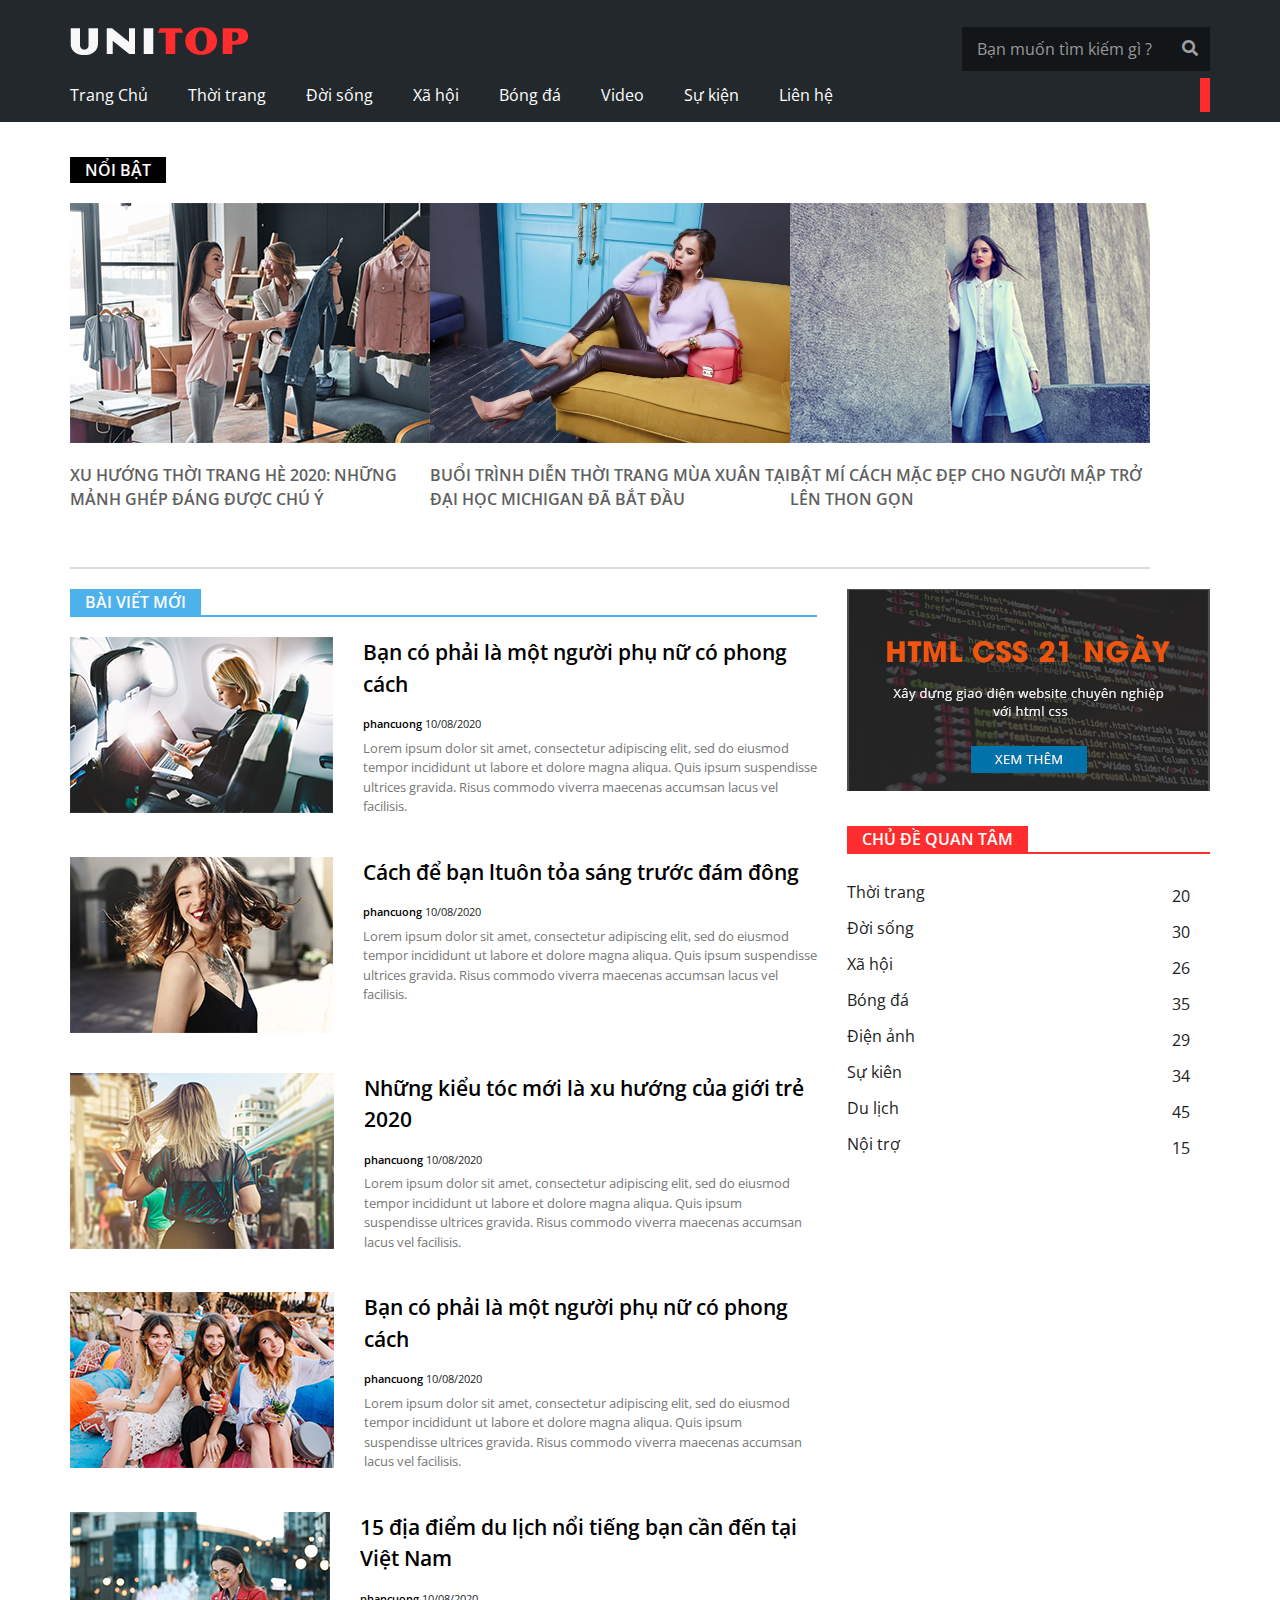
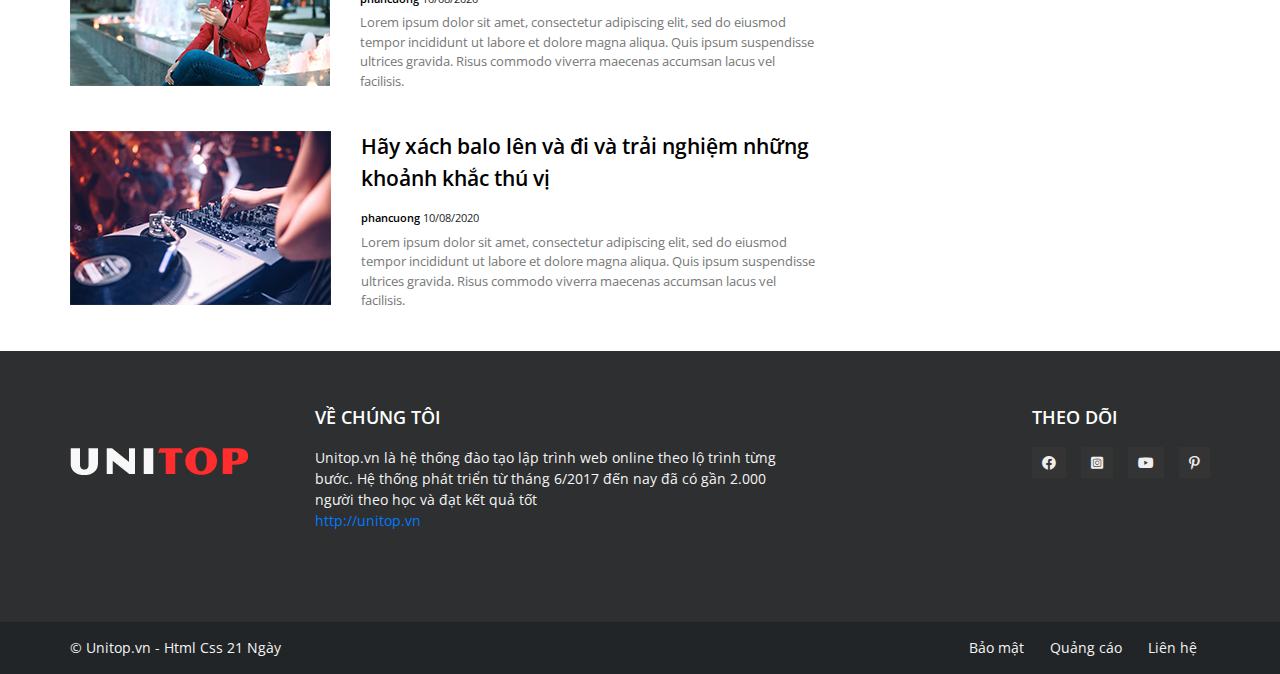
<file: index.html>
<!DOCTYPE html>
<html lang="en">

<head>
    <meta charset="UTF-8">
    <meta http-equiv="X-UA-Compatible" content="IE=edge">
    <meta name="viewport" content="width=device-width, initial-scale=1.0">
    <link href="https://fonts.googleapis.com/css2?family=Open+Sans:ital,wght@0,400;0,500;0,600;1,300;1,400;1,600&family=Roboto+Condensed&display=swap" rel="stylesheet">
    <link href="https://cdnjs.cloudflare.com/ajax/libs/font-awesome/5.13.0/css/all.min.css" rel="stylesheet">
    <link rel="stylesheet" href="assets/CSS/reset.css">
    <link rel="stylesheet" href="assets/CSS/style.css">
    <link rel="stylesheet" href="assets/CSS/global.css">
    <title>Unitop-Spaper</title>
</head>

<body>
    <div id="wrapper">
        <div id="header">
            <div class="container justify-content-between">
                <a id="logo" href="">
                    <img src="assets/images/logo.png" alt="">
                </a>
                <form action="" id="search">
                    <input type="text" name="search" placeholder="Bạn muốn tìm kiếm gì ?">
                    <button><i class="fas fa-search"></i></button>
                </form>
            </div>
            <div class="container">
                <nav>
                    <ul id="main-menu" class="d-flex" style="margin-bottom:0px;">
                        <li><a href="">Trang Chủ</a></li>
                        <li><a href="">Thời trang</a></li>
                        <li><a href="">Đời sống</a></li>
                        <li><a href="">Xã hội</a></li>
                        <li><a href="">Bóng đá</a></li>
                        <li><a href="">Video</a></li>
                        <li><a href="">Sự kiện</a></li>
                        <li><a href="">Liên hệ</a></li>
                    </ul>
                </nav>
            </div>
        </div>
        <!--end header-->
        <div id="wp-featured-post" class="container">
            <div class="box featured-post">
                <div class="box-head">
                    <h3>Nổi Bật</h3>
                </div>
                <div class="box-body">
                    <ul class="list-featured-post d-flex justify-content-between">
                        <li>
                            <a href="" class="post-thumb">
                                <img src="assets/images/post-1.png" alt="">
                            </a>
                            <a href="" class="post-title">Xu hướng thời trang hè 2020: Những mảnh ghép đáng được chú
                                ý</a>
                        </li>
                        <li>
                            <a href="" class="post-thumb">
                                <img height="240px" src="assets/images/post-2.jpg" alt="">
                            </a>
                            <a href="" class="post-title">Buổi trình diễn thời trang mùa xuân tại đại học Michigan đã
                                bắt đầu</a>
                        </li>
                        <li>
                            <a href="" class="post-thumb">
                                <img src="assets/images/post-3.png" alt="">
                            </a>
                            <a href="" class="post-title">Bật mí cách mặc đẹp cho người mập trở lên thon gọn</a>
                        </li>
                    </ul>
                </div>
            </div>
        </div>
        <!--end featured-post-->
        <div id="wp-content" class="container">
            <div id="content">
                <div class="box new-post">
                    <div class="box-head">
                        <h3>Bài viết mới</h3>
                    </div>
                    <div class="box-body">
                        <ul class="list-post">
                            <li>
                                <a href="" class="post-thumb">
                                    <img src="assets/images/thumb-1.png" alt="">
                                </a>
                                <div class="more-info">
                                    <a href="" class="post-title">Bạn có phải là một người phụ nữ có phong cách</a>
                                    <div class="post-published">
                                        <a href="" class="post-author">phancuong</a>
                                        <span class="post-data">10/08/2020</span>
                                    </div>
                                    <p class="post-excerpt">Lorem ipsum dolor sit amet, consectetur adipiscing elit, sed do eiusmod tempor incididunt ut labore et dolore magna aliqua. Quis ipsum suspendisse ultrices gravida. Risus commodo viverra maecenas accumsan lacus vel
                                        facilisis. </p>
                                </div>
                            </li>
                            <li>
                                <a href="" class="post-thumb">
                                    <img src="assets/images/thumb-2.png" alt="">
                                </a>
                                <div class="more-info">
                                    <a href="" class="post-title">Cách để bạn ltuôn tỏa sáng trước đám đông</a>
                                    <div class="post-published">
                                        <a href="" class="post-author">phancuong</a>
                                        <span class="post-data">10/08/2020</span>
                                    </div>
                                    <p class="post-excerpt">Lorem ipsum dolor sit amet, consectetur adipiscing elit, sed do eiusmod tempor incididunt ut labore et dolore magna aliqua. Quis ipsum suspendisse ultrices gravida. Risus commodo viverra maecenas accumsan lacus vel
                                        facilisis. </p>
                                </div>
                            </li>
                            <li>
                                <a href="" class="post-thumb">
                                    <img src="assets/images/thumb-3.png" alt="">
                                </a>
                                <div class="more-info">
                                    <a href="" class="post-title"> Những kiểu tóc mới là xu hướng của giới trẻ 2020</a>
                                    <div class="post-published">
                                        <a href="" class="post-author">phancuong</a>
                                        <span class="post-data">10/08/2020</span>
                                    </div>
                                    <p class="post-excerpt">Lorem ipsum dolor sit amet, consectetur adipiscing elit, sed do eiusmod tempor incididunt ut labore et dolore magna aliqua. Quis ipsum suspendisse ultrices gravida. Risus commodo viverra maecenas accumsan lacus vel
                                        facilisis. </p>
                                </div>
                            </li>
                            <li>
                                <a href="" class="post-thumb">
                                    <img src="assets/images/thumb-4.png" alt="">
                                </a>
                                <div class="more-info">
                                    <a href="" class="post-title">Bạn có phải là một người phụ nữ có phong cách</a>
                                    <div class="post-published">
                                        <a href="" class="post-author">phancuong</a>
                                        <span class="post-data">10/08/2020</span>
                                    </div>
                                    <p class="post-excerpt">Lorem ipsum dolor sit amet, consectetur adipiscing elit, sed do eiusmod tempor incididunt ut labore et dolore magna aliqua. Quis ipsum suspendisse ultrices gravida. Risus commodo viverra maecenas accumsan lacus vel
                                        facilisis. </p>
                                </div>
                            </li>
                            <li>
                                <a href="" class="post-thumb">
                                    <img src="assets/images/thumb-5.png" alt="">
                                </a>
                                <div class="more-info">
                                    <a href="" class="post-title">15 địa điểm du lịch nổi tiếng bạn cần đến tại Việt
                                        Nam</a>
                                    <div class="post-published">
                                        <a href="" class="post-author">phancuong</a>
                                        <span class="post-data">10/08/2020</span>
                                    </div>
                                    <p class="post-excerpt">Lorem ipsum dolor sit amet, consectetur adipiscing elit, sed do eiusmod tempor incididunt ut labore et dolore magna aliqua. Quis ipsum suspendisse ultrices gravida. Risus commodo viverra maecenas accumsan lacus vel
                                        facilisis. </p>
                                </div>
                            </li>
                            <li>
                                <a href="" class="post-thumb">
                                    <img src="assets/images/thumb-8.png" alt="">
                                </a>
                                <div class="more-info">
                                    <a href="" class="post-title"> Hãy xách balo lên và đi và trải nghiệm những khoảnh
                                        khắc thú vị</a>
                                    <div class="post-published">
                                        <a href="" class="post-author">phancuong</a>
                                        <span class="post-data">10/08/2020</span>
                                    </div>
                                    <p class="post-excerpt">Lorem ipsum dolor sit amet, consectetur adipiscing elit, sed do eiusmod tempor incididunt ut labore et dolore magna aliqua. Quis ipsum suspendisse ultrices gravida. Risus commodo viverra maecenas accumsan lacus vel
                                        facilisis. </p>
                                </div>
                            </li>
                        </ul>
                    </div>
                </div>
            </div>
            <!--end content-->
            <div id="sidebar">
                <a href="" class="ads">
                    <img src="assets/images/ads.png" alt="">
                </a>
                <div class="box top-topic">
                    <div class="box-head">
                        <h3>Chủ đề quan tâm</h3>
                    </div>
                    <div class="box-body">
                        <ul class="list-topic">
                            <li>
                                <a href="">Thời trang <span class="num-post">20</span></a>
                            </li>
                            <li>
                                <a href=""> Đời sống<span class="num-post">30</span></a>
                            </li>
                            <li>
                                <a href="">Xã hội <span class="num-post">26</span></a>
                            </li>
                            <li>
                                <a href="">Bóng đá <span class="num-post">35</span></a>
                            </li>
                            <li>
                                <a href="">Điện ảnh <span class="num-post">29</span></a>
                            </li>
                            <li>
                                <a href="">Sự kiên<span class="num-post">34</span></a>
                            </li>
                            <li>
                                <a href="">Du lịch <span class="num-post">45</span></a>
                            </li>
                            <li>
                                <a href="">Nội trợ<span class="num-post">15</span></a>
                            </li>
                        </ul>
                    </div>
                </div>
            </div>
            <!--end sidebar-->
        </div>

        <!--end wp-content-->
        <div id="footer" class="">
            <div class="container">
                <div class="box logo-footer">
                    <div class="box-head">
                        <h3>UNITOP.VN</h3>
                    </div>
                    <div class="box-body">
                        <a href="">
                            <img src="assets/images/logo.png" alt="">
                        </a>
                    </div>
                </div>
                <div class="box about-us">
                    <div class="box-head">
                        <h3>Về chúng tôi</h3>
                    </div>
                    <div class="box-body">
                        <p>Unitop.vn là hệ thống đào tạo lập trình web online theo lộ trình từng bước. Hệ thống phát triển từ tháng 6/2017 đến nay đã có gần 2.000 người theo học và đạt kết quả tốt <br> <a href="http://unitop.vn">http://unitop.vn</a></p>

                    </div>
                </div>
                <div class="box follow-us">
                    <div class="box-head">
                        <h3>Theo dõi</h3>
                    </div>
                    <div class="box-body">
                        <ul class="list-social1 d-flex">
                            <li>
                                <a href=""><i class="fab fa-facebook"></i></a>
                            </li>
                            <li>
                                <a href=""><i class="fab fa-instagram-square"></i></a>
                            </li>
                            <li>
                                <a href=""><i class="fab fa-youtube"></i></a>
                            </li>
                            <li>
                                <a href=""><i class="fab fa-pinterest-p"></i></a>
                            </li>
                        </ul>
                    </div>
                </div>
            </div>


        </div>
        <!--rnd footer-->
        <div id="wp-copyright">
            <div class="container justify-content-between">
                <p class="copyright">© Unitop.vn - Html Css 21 Ngày</p>
                <ul id="footer-menu" class="d-flex">
                    <li><a href="">Bảo mật</a></li>
                    <li><a href="">Quảng cáo</a></li>
                    <li><a href="">Liên hệ</a></li>
                </ul>
            </div>
        </div>
        <!--end  copyright-->
    </div>

</body>

</html>
</file>
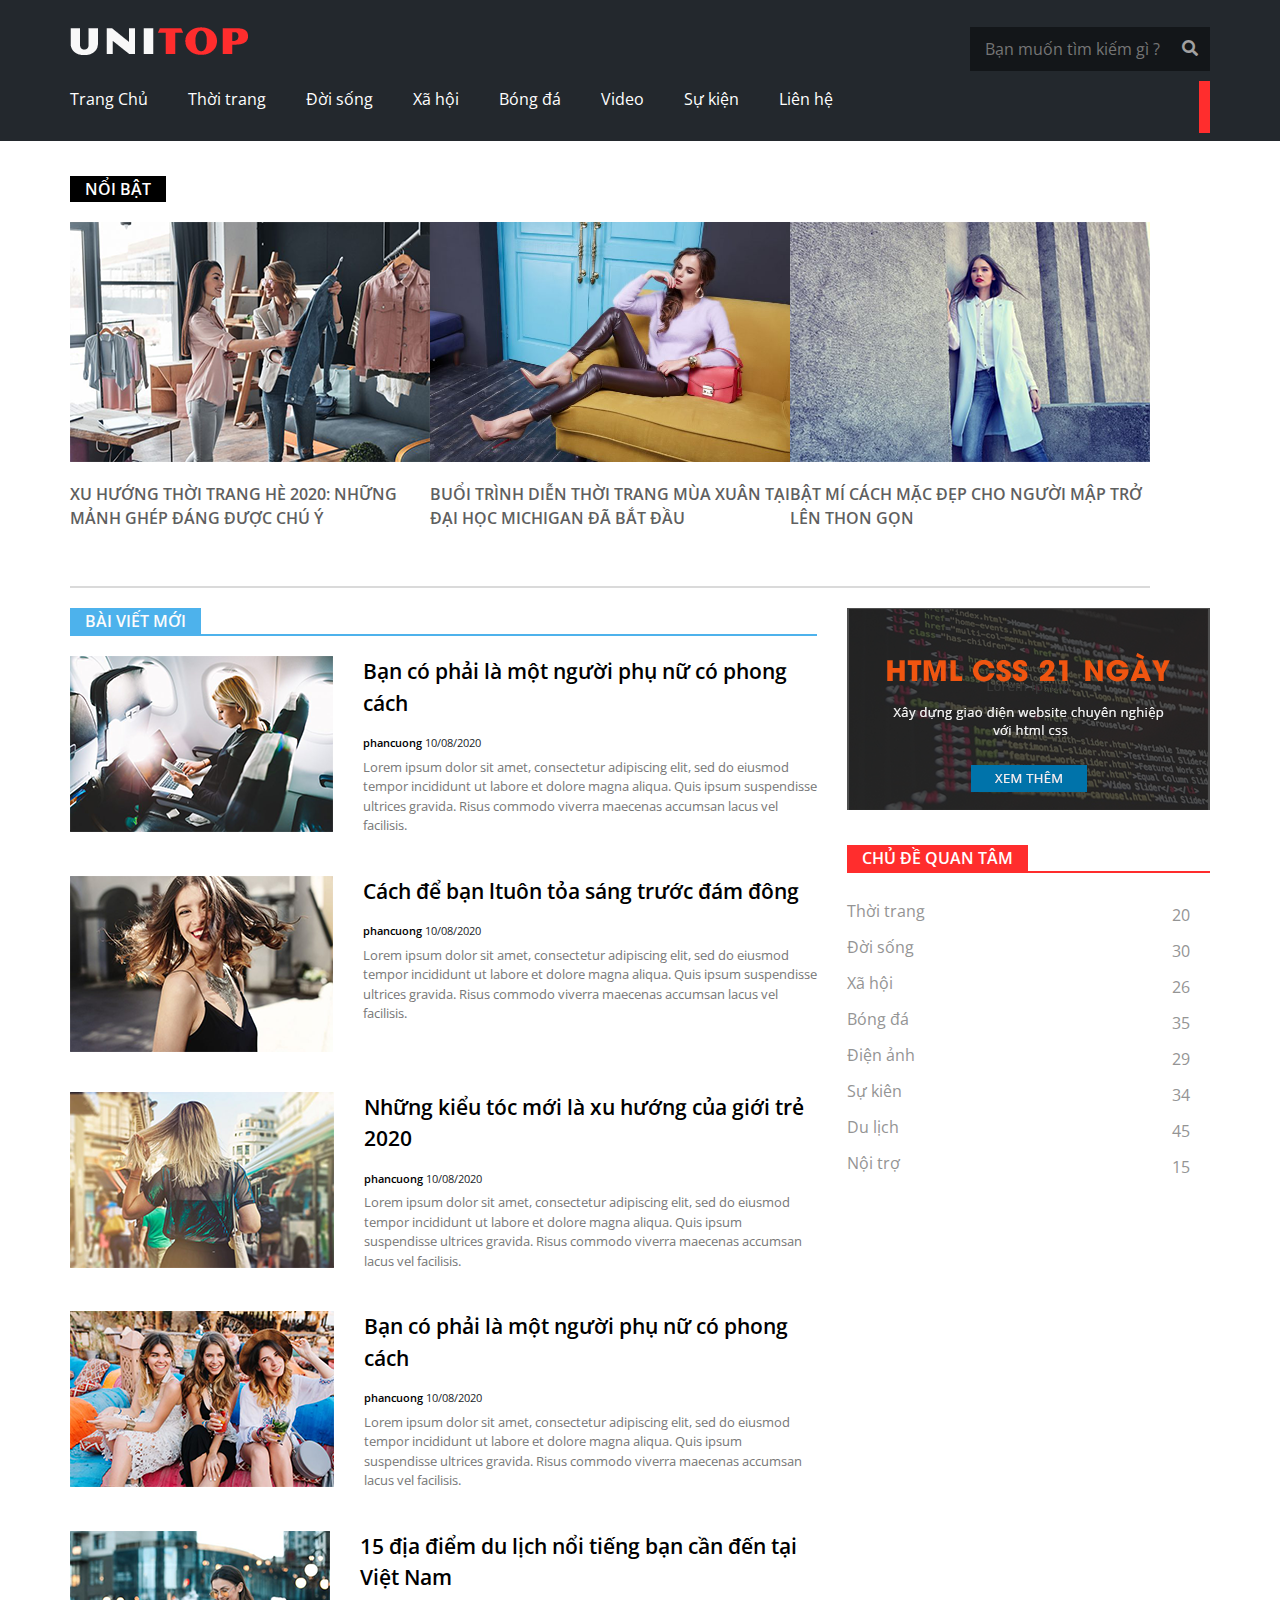
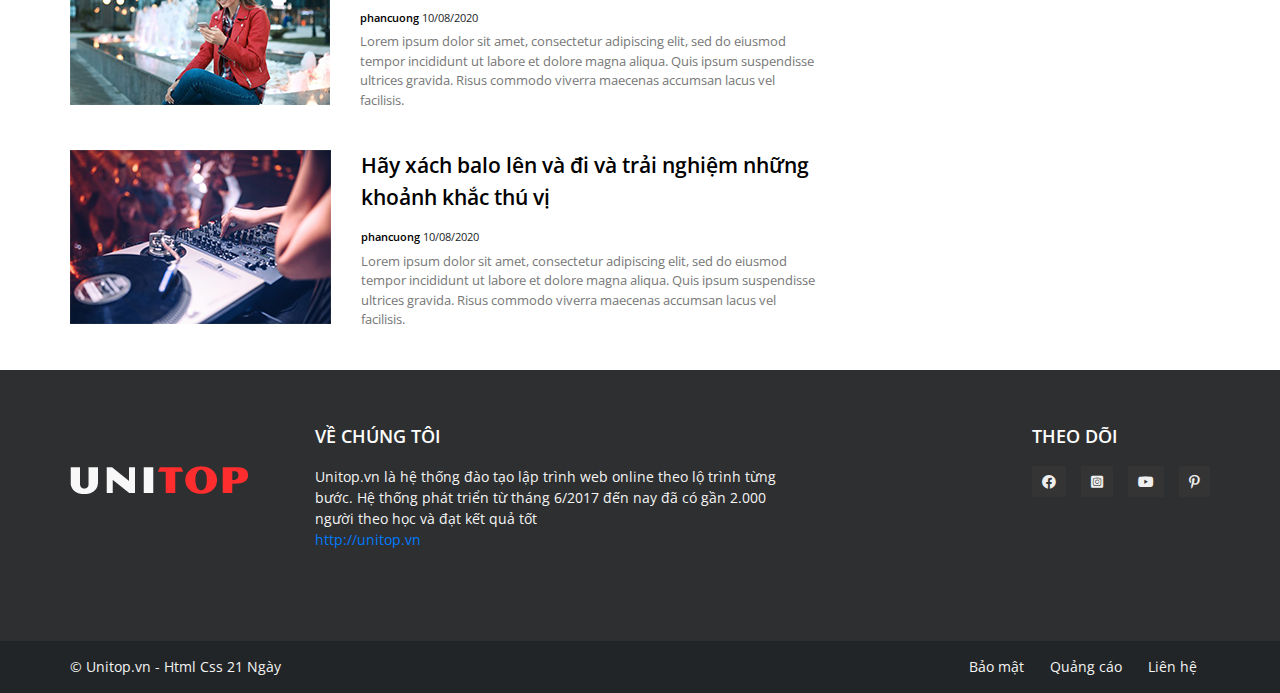
<file: assets/index.html>
<!DOCTYPE html>
<html lang="en">

<head>
    <meta charset="UTF-8">
    <meta http-equiv="X-UA-Compatible" content="IE=edge">
    <meta name="viewport" content="width=device-width, initial-scale=1.0">
    <link
    href="https://fonts.googleapis.com/css2?family=Open+Sans:ital,wght@0,400;0,500;0,600;1,300;1,400;1,600&family=Roboto+Condensed&display=swap"
        rel="stylesheet">
        <link href="https://cdnjs.cloudflare.com/ajax/libs/font-awesome/5.13.0/css/all.min.css" rel="stylesheet">
    <link rel="stylesheet" href="assets/CSS/reset.css">
    <link rel="stylesheet" href="assets/CSS/style.css">
    <link rel="stylesheet" href="assets/CSS/global.css">
    <title>Unitop-Spaper</title>
</head>

<body>
    <div id="wrapper">
        <div id="header">
            <div class="container justify-content-between">
                <a id="logo" href="">
                    <img src="assets/images/logo.png" alt="">
                </a>
                <form action="" id="search">
                    <input type="text" name="search" placeholder="Bạn muốn tìm kiếm gì ?">
                    <button><i class="fas fa-search"></i></button>
                </form>
            </div>
            <div class="container">
                <nav>
                    <ul id="main-menu" class="d-flex">
                        <li><a href="">Trang Chủ</a></li>
                        <li class="active"><a href="">Thời trang</a></li>
                        <li><a href="">Đời sống</a></li>
                        <li><a href="">Xã hội</a></li>
                        <li><a href="">Bóng đá</a></li>
                        <li><a href="">Video</a></li>
                        <li><a href="">Sự kiện</a></li>
                        <li><a href="">Liên hệ</a></li>
                    </ul>
                </nav>
            </div>
        </div>
        <!--end header-->
        <div id="wp-featured-post" class="container">
            <div class="box featured-post">
                <div class="box-head">
                    <h3>Nổi Bật</h3>
                </div>
                <div class="box-body">
                    <ul class="list-featured-post d-flex justify-content-between">
                        <li>
                            <a href="" class="post-thumb">
                                <img src="assets/images/post-1.png" alt="">
                            </a>
                            <a href="" class="post-title">Xu hướng thời trang hè 2020: Những mảnh ghép đáng được chú
                                ý</a>
                        </li>
                        <li>
                            <a href="" class="post-thumb">
                                <img height="240px" src="assets/images/post-2.jpg" alt="">
                            </a>
                            <a href="" class="post-title">Buổi trình diễn thời trang mùa xuân tại đại học Michigan đã
                                bắt đầu</a>
                        </li>
                        <li>
                            <a href="" class="post-thumb">
                                <img src="assets/images/post-3.png" alt="">
                            </a>
                            <a href="" class="post-title">Bật mí cách mặc đẹp cho người mập trở lên thon gọn</a>
                        </li>
                    </ul>
                </div>
            </div>
        </div>
        <!--end featured-post-->
        <div id="wp-content" class="container">
            <div id="content">
                <div class="box new-post">
                    <div class="box-head">
                        <h3>Bài viết mới</h3>
                    </div>
                    <div class="box-body">
                        <ul class="list-post">
                            <li>
                                <a href="" class="post-thumb">
                                    <img src="assets/images/thumb-1.png" alt="">
                                </a>
                                <div class="more-info">
                                    <a href="" class="post-title">Bạn có phải là một người phụ nữ có phong cách</a>
                                    <div class="post-published">
                                        <a href="" class="post-author">phancuong</a>
                                        <span class="post-data">10/08/2020</span>
                                    </div>
                                    <p class="post-excerpt">Lorem ipsum dolor sit amet, consectetur adipiscing elit, sed
                                        do eiusmod tempor incididunt ut labore et dolore magna aliqua. Quis ipsum
                                        suspendisse ultrices gravida. Risus commodo viverra maecenas accumsan lacus vel
                                        facilisis. </p>
                                </div>
                            </li>
                            <li>
                                <a href="" class="post-thumb">
                                    <img src="assets/images/thumb-2.png" alt="">
                                </a>
                                <div class="more-info">
                                    <a href="" class="post-title">Cách để bạn ltuôn tỏa sáng trước đám đông</a>
                                    <div class="post-published">
                                        <a href="" class="post-author">phancuong</a>
                                        <span class="post-data">10/08/2020</span>
                                    </div>
                                    <p class="post-excerpt">Lorem ipsum dolor sit amet, consectetur adipiscing elit, sed
                                        do eiusmod tempor incididunt ut labore et dolore magna aliqua. Quis ipsum
                                        suspendisse ultrices gravida. Risus commodo viverra maecenas accumsan lacus vel
                                        facilisis. </p>
                                </div>
                            </li>
                            <li>
                                <a href="" class="post-thumb">
                                    <img src="assets/images/thumb-3.png" alt="">
                                </a>
                                <div class="more-info">
                                    <a href="" class="post-title"> Những kiểu tóc mới là xu hướng của giới trẻ 2020</a>
                                    <div class="post-published">
                                        <a href="" class="post-author">phancuong</a>
                                        <span class="post-data">10/08/2020</span>
                                    </div>
                                    <p class="post-excerpt">Lorem ipsum dolor sit amet, consectetur adipiscing elit, sed
                                        do eiusmod tempor incididunt ut labore et dolore magna aliqua. Quis ipsum
                                        suspendisse ultrices gravida. Risus commodo viverra maecenas accumsan lacus vel
                                        facilisis. </p>
                                </div>
                            </li>
                            <li>
                                <a href="" class="post-thumb">
                                    <img src="assets/images/thumb-4.png" alt="">
                                </a>
                                <div class="more-info">
                                    <a href="" class="post-title">Bạn có phải là một người phụ nữ có phong cách</a>
                                    <div class="post-published">
                                        <a href="" class="post-author">phancuong</a>
                                        <span class="post-data">10/08/2020</span>
                                    </div>
                                    <p class="post-excerpt">Lorem ipsum dolor sit amet, consectetur adipiscing elit, sed
                                        do eiusmod tempor incididunt ut labore et dolore magna aliqua. Quis ipsum
                                        suspendisse ultrices gravida. Risus commodo viverra maecenas accumsan lacus vel
                                        facilisis. </p>
                                </div>
                            </li>
                            <li>
                                <a href="" class="post-thumb">
                                    <img src="assets/images/thumb-5.png" alt="">
                                </a>
                                <div class="more-info">
                                    <a href="" class="post-title">15 địa điểm du lịch nổi tiếng bạn cần đến tại Việt
                                        Nam</a>
                                    <div class="post-published">
                                        <a href="" class="post-author">phancuong</a>
                                        <span class="post-data">10/08/2020</span>
                                    </div>
                                    <p class="post-excerpt">Lorem ipsum dolor sit amet, consectetur adipiscing elit, sed
                                        do eiusmod tempor incididunt ut labore et dolore magna aliqua. Quis ipsum
                                        suspendisse ultrices gravida. Risus commodo viverra maecenas accumsan lacus vel
                                        facilisis. </p>
                                </div>
                            </li>
                            <li>
                                <a href="" class="post-thumb">
                                    <img src="assets/images/thumb-8.png" alt="">
                                </a>
                                <div class="more-info">
                                    <a href="" class="post-title"> Hãy xách balo lên và đi và trải nghiệm những khoảnh
                                        khắc thú vị</a>
                                    <div class="post-published">
                                        <a href="" class="post-author">phancuong</a>
                                        <span class="post-data">10/08/2020</span>
                                    </div>
                                    <p class="post-excerpt">Lorem ipsum dolor sit amet, consectetur adipiscing elit, sed
                                        do eiusmod tempor incididunt ut labore et dolore magna aliqua. Quis ipsum
                                        suspendisse ultrices gravida. Risus commodo viverra maecenas accumsan lacus vel
                                        facilisis. </p>
                                </div>
                            </li>
                        </ul>
                    </div>
                </div>
            </div>
            <!--end content-->
            <div id="sidebar">
                <a href="" class="ads">
                    <img src="assets/images/ads.png" alt="">
                </a>
                <div class="box top-topic">
                    <div class="box-head">
                        <h3>Chủ đề quan tâm</h3>
                    </div>
                    <div class="box-body">
                        <ul class="list-topic">
                            <li>
                                <a href="">Thời trang <span class="num-post">20</span></a>
                            </li>
                            <li>
                                <a href=""> Đời sống<span class="num-post">30</span></a>
                            </li>
                            <li>
                                <a href="">Xã hội <span class="num-post">26</span></a>
                            </li>
                            <li>
                                <a href="">Bóng đá <span class="num-post">35</span></a>
                            </li>
                            <li>
                                <a href="">Điện ảnh <span class="num-post">29</span></a>
                            </li>
                            <li>
                                <a href="">Sự kiên<span class="num-post">34</span></a>
                            </li>
                            <li>
                                <a href="">Du lịch <span class="num-post">45</span></a>
                            </li>
                            <li>
                                <a href="">Nội trợ<span class="num-post">15</span></a>
                            </li>
                        </ul>
                    </div>
                </div>
            </div>
            <!--end sidebar-->
        </div>

        <!--end wp-content-->
        <div id="footer" class="">
            <div class="container">
                <div class="box logo-footer">
                    <div class="box-head">
                        <h3>UNITOP.VN</h3>
                    </div>
                    <div class="box-body">
                        <a href="">
                            <img src="assets/images/logo.png" alt="">
                        </a>
                    </div>
                </div>
                <div class="box about-us">
                    <div class="box-head">
                        <h3>Về chúng tôi</h3>
                    </div>
                    <div class="box-body">
                        <p>Unitop.vn là hệ thống đào tạo lập trình web online theo lộ trình từng bước. Hệ thống phát
                            triển từ tháng 6/2017 đến nay đã có gần 2.000 người theo học và đạt kết quả tốt <br> <a href="http://unitop.vn">http://unitop.vn</a></p>
                           
                    </div>
                </div>
                <div class="box follow-us">
                    <div class="box-head">
                        <h3>Theo dõi</h3>
                    </div>
                    <div class="box-body">
                        <ul class="list-social1 d-flex">
                            <li>
                                <a href=""><i class="fab fa-facebook"></i></a>
                            </li>
                            <li>
                                <a href=""><i class="fab fa-instagram-square"></i></a>
                            </li>
                            <li>
                                <a href=""><i class="fab fa-youtube"></i></a>
                            </li>
                            <li>
                                <a href=""><i class="fab fa-pinterest-p"></i></a>
                            </li>
                        </ul>
                    </div>
                </div>
            </div>


        </div>
        <!--rnd footer-->
        <div id="wp-copyright">
            <div class="container justify-content-between">
                <p class="copyright">© Unitop.vn - Html Css 21 Ngày</p>
                <ul id="footer-menu" class="d-flex">
                    <li><a href="">Bảo mật</a></li>
                    <li><a href="">Quảng cáo</a></li>
                    <li><a href="">Liên hệ</a></li>
                </ul>
            </div>
        </div>
        <!--end  copyright-->
    </div>

</body>

</html>
</file>
<file: assets/CSS/style.css>
body {
    font-family: "Open Sans";
    font-size: 16px;
    font-weight: 400;
    line-height: 1.5;
}

.container {
    width: 1170px;
    padding-left: 15px;
    padding-right: 15px;
    margin: 0px auto;
    display: flex;
    justify-content: space-between;
}

ul {
    list-style: none;
    text-decoration: none;
    padding: 0px;
}


/*-------------------Css HEADER-------------*/

#header {
    background-color: #23282d;
    padding-top: 27px;
    padding-bottom: 10px;
    margin-bottom: 35px;
}

form#search {
    position: relative;
}

form#search input {
    background-color: #131619;
    width: 248px;
    border: none;
    outline: none;
    padding: 10px 17px 10px 15px;
    color: #131619;
}

form#search button {
    position: absolute;
    top: 0px;
    right: 0px;
    background: none;
    border: none;
    color: #a2a1a1;
    padding: 9px 12px;
}

form#search ::placeholder {
    color: #989898;
}


/*CSS Main-menu*/

ul#main-menu li:first-child a {
    padding-left: 0px;
}

nav {
    margin-top: 7px;
    flex: 100%;
    border-right: 10px solid #ff2d2d;
}

ul#main-menu li a {
    padding: 5px 20px;
    display: block;
    color: white;
}

ul#main-menu li:hover a,
ul#main-menu li.active a {
    color: #4db2ec;
    transition: 0.7s;
    text-decoration: none;
}


/*==========Css featured post=======*/

#wp-featured-post {
    margin-bottom: 20px;
}

.box .box-head h3 {
    display: inline-block;
    background: black;
    color: white;
    font-weight: 600;
    text-transform: uppercase;
    padding: 1px 15px;
    margin-bottom: 0px;
    font-size: 16px;
}

.box .box-body {
    padding-top: 20px;
}

.box.featured-post .box-body {
    padding-bottom: 30px;
    border-bottom: 2px solid #dadada;
}

ul.list-featured-post li {
    flex: 360px 0 1;
}

ul.list-featured-post li .post-thumb {
    display: block;
    overflow: hidden;
}

ul.list-featured-post li .post-thumb:hover img {
    transition: 0.8s;
}

ul.list-featured-post li .post-thumb:hover img {
    transform: scale(1.05);
}

ul.list-featured-post li a.post-title {
    text-decoration: none;
    color: #5f5f5f;
    text-transform: uppercase;
    font-weight: 600;
    display: block;
    margin-top: 20px;
}

ul.list-featured-post .post-thumb .post-title:hover a {
    color: red;
}


/*=================== Css wp-content=========*/

#content {
    flex: 765px;
    padding-right: 15px;
}

#sidebar {
    flex: 375px;
    padding-left: 15px;
}

.box.box.new-post .box-head {
    border-bottom: 2px solid #4db2ec;
}

.box.new-post .box-head h3 {
    background: #4db2ec;
    color: #fcfcfc;
}

ul.list-post li {
    display: flex;
    margin-bottom: 40px;
}

ul.list-post li .post-thumb {
    display: block;
    padding-right: 15px;
    flex: 280px;
}

ul.list-post li .more-info {
    padding-left: 15px;
}

ul.list-post li .more-info .post-title {
    color: black;
    display: block;
    font-size: 21px;
    font-weight: 600;
}

a.post-title {
    text-decoration: none;
    margin-bottom: 10px;
}

ul.list-post li:hover .more-info a.post-title {
    color: #4db2ec;
    transition: 0.6s;
}

ul.list-post li .more-info .post-published {
    font-size: 11px;
    padding: 6px 0px;
}

ul.list-post li .more-info .post-author {
    color: black;
    font-weight: 600;
    text-decoration: none;
}

ul.list-post li .more-info .post-date {
    color: #aaa;
}

ul.list-post li .more-info .post-excerpt {
    font-size: 13px;
    color: #777777;
    margin-bottom: 0px;
}


/*===========Css Sidebar========*/

#sidebar a.ads {
    display: block;
    margin-bottom: 35px;
}


/*==========Css topic of interest========*/

.box.top-topic .box-head h3 {
    background: #ff2d2d;
}

.box.top-topic .box-head {
    border-bottom: 2px solid #ff2d2d;
}

ul.list-topic li a {
    position: relative;
    color: #212121;
    font-size: 16px;
    ;
    display: block;
    text-decoration: none;
    padding: 6px 0px;
}

span.num-post {
    position: absolute;
    top: 10px;
    right: 20px;
    right: 20px;
}

ul.list-topic li:hover a {
    color: #ff2d2d;
    transition: 0.6s
}


/*============Css footer=========*/

#footer {
    padding-top: 52px;
    padding-bottom: 75px;
    min-height: 250px;
    background: #2e2f30;
    color: whitesmoke;
}

#footer .box .box-head h3 {
    background: none;
    font-size: 18px;
    padding-left: 0px;
    padding-right: 0px;
}

#footer .box.about-us {
    width: 680px;
    padding-right: 180px;
    padding-left: 15px;
}

#footer .box.logo-footer .box-head {
    visibility: hidden;
}

#footer .box-follow-us {
    flex: 180px;
    padding-left: 15px;
}

#footer .box .box-body {
    padding-top: 15px;
    ;
    font-size: 14px;
}

ul.list-social1 li {
    margin-left: 15px;
}

ul.list-social1 li:first-child {
    margin-left: 0px;
}

ul.list-social1 li a {
    display: block;
    background: #343434;
    padding: 5px 10px;
}

ul.list-social1 li a {
    color: #eeeeee;
}

ul.list-social1 li:hover a {
    color: #356b8b;
}


/*==============Css  wp-copyright=====*/

#wp-copyright {
    background: #222527;
    color: whitesmoke;
    padding-top: 15px;
}

#wp-copyright p.copyright {
    font-size: 14px;
}

ul#footer-menu li a {
    text-decoration: none;
    font-size: 14px;
    color: whitesmoke;
    padding: 0px 13px;
    display: block;
}

ul#footer-menu li:hover a {
    color: #356b8b;
    transition: 0.6s;
}
</file>
<file: assets/CSS/global.css>
.justify-content-between{
    justify-content: space-between;
}
.d-flex{
    display: flex;
}
</file>
<file: assets/assets/CSS/style.css>
body{
    font-family:"Open Sans";
    font-size: 16px;
    font-weight: 400;
    line-height: 1.5;
}
.container{
    width: 1170px;
    padding-left: 15px;
    padding-right: 15px;
    margin: 0px auto;
    display: flex;
    justify-content: space-between;
}
ul{
    list-style: none;
    text-decoration: none;
    padding-left: 0;
}
/*-------------------Css HEADER-------------*/
#header{
    background-color: #23282d;
    padding-top: 27px;
    padding-bottom: 30;
    margin-bottom: 35px;
}
form#search{
    position: relative;
}
form#search input{
    background-color: #131619;
    width: 240px;
    border: none;
    outline: none;
    padding:10px 17px 10px 15px;
    color: #131619;
}
form#search button{
    position: absolute;
    top: 0px;
    right: 0px;
    background: none;
    border: none;
    color: #a2a1a1;
     padding: 9px 12px;
}
ul#main-menu li:first-child a{
    padding-left: 0px;
}
nav{
    margin-top: 10px;
    margin-bottom: 8px;
    flex: 100%;
    border-right: 11px solid #ff2d2d;
}
ul#main-menu li a{
padding: 6px 20px;
display: block;
color: white;
text-decoration: none;
}
ul#main-menu li:hover a{
    color: #418ebb;
    transition: 0.7s;
}
/*==========Css featured post=======*/
#wp-featured-post{
    margin-bottom: 20px;
}
.box .box-head h3{
    display: inline-block;
    background: black;
    color: white;
    font-weight: 600;
    text-transform: uppercase;
    padding: 1px 15px;
    margin-bottom: 0px;
    font-size: 16px;
}
.box .box-body{
    padding-top: 20px;
}
.box.featured-post .box-body{
    padding-bottom: 30px;
  border-bottom: 2px solid #dadada ;
}
ul.list-featured-post li{
    flex: 360px 0 1;
}
ul.list-featured-post li .post-thumb{
    display: block;
    overflow: hidden;
}
ul.list-featured-post li .post-thumb:hover img{
    transition: 0.8s;
}
ul.list-featured-post li .post-thumb:hover img{
    transform: scale(1.05);
}
ul.list-featured-post li a.post-title{
    text-decoration: none;
    color: #5f5f5f;
    text-transform: uppercase;
    font-weight: 600;
    display: block;
    margin-top: 20px;
}
ul.list-featured-post .post-thumb .post-title:hover a{
    color: red;
}
/*=================== Css wp-content=========*/
#content{
    flex: 765px;
    padding-right: 15px;
}
#sidebar{
    flex: 375px;
    padding-left: 15px;
}
.box.box.new-post .box-head{
    border-bottom: 2px solid #4db2ec ;
}
.box.new-post .box-head h3{
    background:#4db2ec ;
    color: #fcfcfc;
}
ul.list-post li{
display: flex;
margin-bottom: 40px;
}
ul.list-post li .post-thumb{
    display: block;
    padding-right: 15px;
    flex: 280px;
}
ul.list-post li .more-info{
    padding-left: 15px;
}
ul.list-post li .more-info .post-title{
    color: black;
    display: block;
    font-size: 21px;
    font-weight: 600;
}
a.post-title{
    text-decoration: none;
    margin-bottom: 10px;
}
ul.list-post li:hover .more-info a.post-title{
    color: #4db2ec;
    transition: 0.6s;
}
ul.list-post li .more-info .post-published{
    font-size: 11px;
    padding: 6px 0px;
}
ul.list-post li .more-info .post-author{
    color: black;
    font-weight: 600;
    text-decoration: none;
}
ul.list-post li .more-info .post-date{
    color: #aaa;
}
ul.list-post li .more-info .post-excerpt{
    font-size: 13px;
    color: #777777;
    margin-bottom: 0px;
}
/*===========Css Sidebar========*/
#sidebar a.ads{
    display: block;
    margin-bottom: 35px;
}
/*==========Css topic of interest========*/
.box.top-topic .box-head h3{
    background: #ff2d2d;
}
.box.top-topic .box-head {
    border-bottom: 2px solid #ff2d2d;
}
ul.list-topic li a{
    position: relative;
 color: #949494;
 font-size: 16px; ;
display: block;
text-decoration: none;
padding: 6px 0px;
}
span.num-post{
position: absolute;
top: 10px ;
right: 20px;
right: 20px;
}
ul.list-topic li:hover a{
    color:#ff2d2d;
    transition: 0.6s
}
/*============Css footer=========*/
 #footer{
     padding-top: 52px;
     padding-bottom: 75px;
     min-height: 250px;
     background:#2e2f30;
     color:whitesmoke ;
 }
 #footer .box .box-head h3{
     background: none;
     font-size: 18px;
     padding-left: 0px;
     padding-right: 0px;
 }
 #footer .box.about-us{
    width: 680px;
     padding-right: 180px;
     padding-left: 15px;
 }
 #footer .box.logo-footer .box-head{
     visibility: hidden;
 }
 #footer .box-follow-us{
    flex: 180px;
    padding-left: 15px;
 }
 #footer .box .box-body{
     padding-top :15px; ;
     font-size: 14px;
 }
 ul.list-social1 li{
     margin-left: 15px;
 }
 ul.list-social1 li:first-child{
     margin-left: 0px;
 }
ul.list-social1 li a{
    display: block;
    background: #343434;
    padding: 5px 10px;
}
ul.list-social1 li a{
    color: #eeeeee;
}
ul.list-social1 li:hover a{
    color: #356b8b;
}

/*==============Css  wp-copyright=====*/
#wp-copyright{
    background: #222527;
    color:whitesmoke ;
    padding-top: 15px;
}
#wp-copyright p.copyright{
    font-size: 14px;
}
ul#footer-menu li a{
    text-decoration: none;
    font-size: 14px ;
    color: whitesmoke;
    padding: 0px 13px;
    display: block;
}
ul#footer-menu li:hover a{
    color: #356b8b;
    transition: 0.6s;
}
</file>
<file: assets/assets/CSS/global.css>
.justify-content-between{
    justify-content: space-between;
}
.d-flex{
    display: flex;
}
</file>
